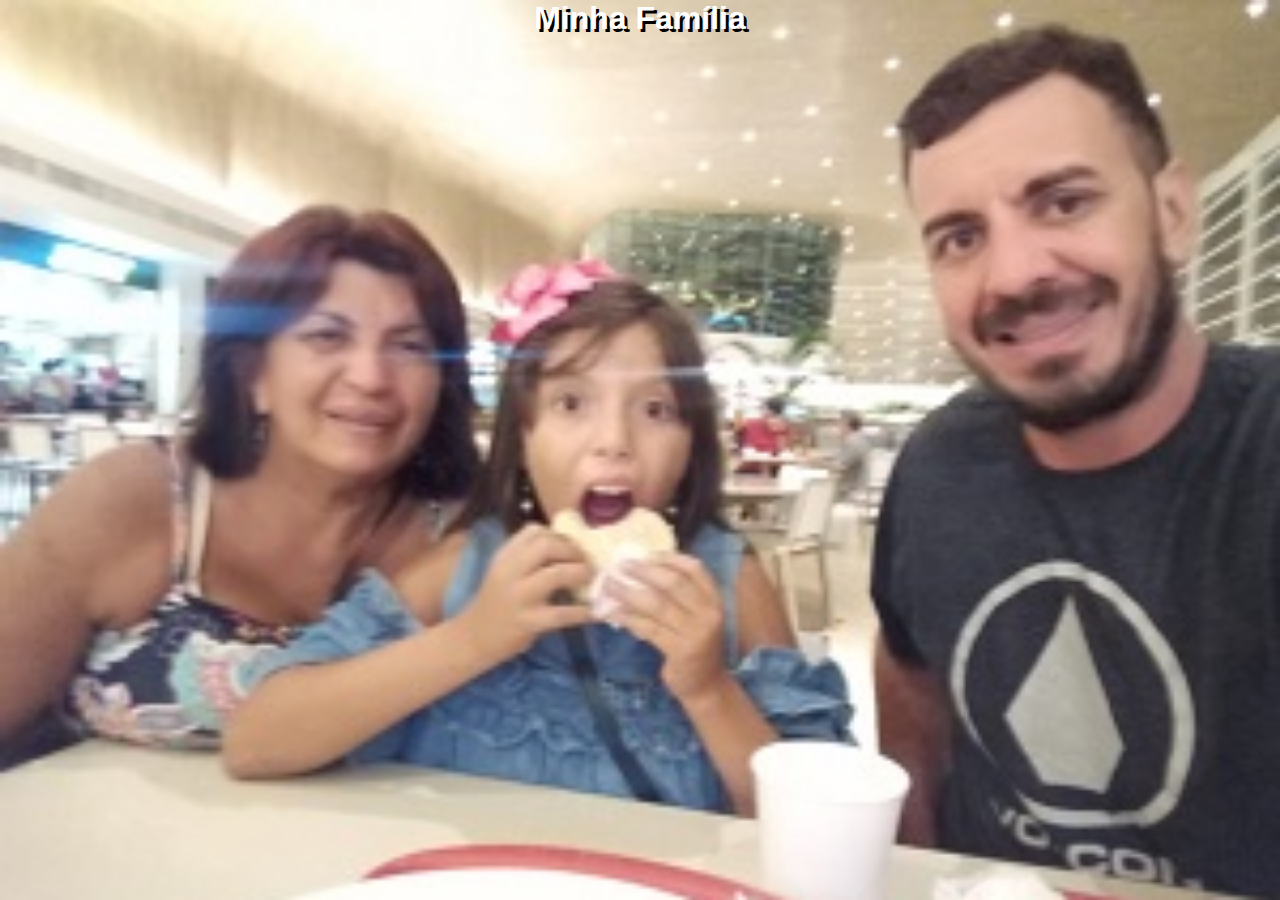
<file: index.html>
<!DOCTYPE html>
<html lang="pt-BR">
<head>
    <meta charset="UTF-8">
    <meta http-equiv="X-UA-Compatible" content="IE=edge">
    <meta name="viewport" content="width=device-width, initial-scale=1.0">
    <title>Media Queries</title>
    <link rel="stylesheet" href="estilos/resset.css">
    <link rel="stylesheet" href="estilos/geral.css">
    
   
</head>
<body>    
    <header>
        <h1 class="title">Minha Família</h1>  
    </header>
    <main>
        <section>

        </section>
    </main>  
</body>
</html>
</file>
<file: estilos/resset.css>
@charset "UTF-8";

* {
    margin: 0;
    padding: 0;
    border: 0;
}
</file>
<file: estilos/geral.css>
@charset "UTF-8";

@media all {
    html, body {
        width: 100vw;
        height: 100vh;
        font-family: Arial, Helvetica, sans-serif;
        font-size: 1em;
    }

    .title {
        color: #fff;
        text-align: center;
        text-shadow: 3px 3px 0px #000;
    }
}

@media screen and (orientation: portrait) {
    body {
        background-image: url(../imagens/20220625_162412.jpg);
        background-size: cover;
        background-repeat: no-repeat;
    }
}

@media screen and (orientation: landscape) {
    body {
        background-image: url(../imagens/foto-2.jpg);
        background-size: cover;
        background-repeat: no-repeat
    }
}
</file>
